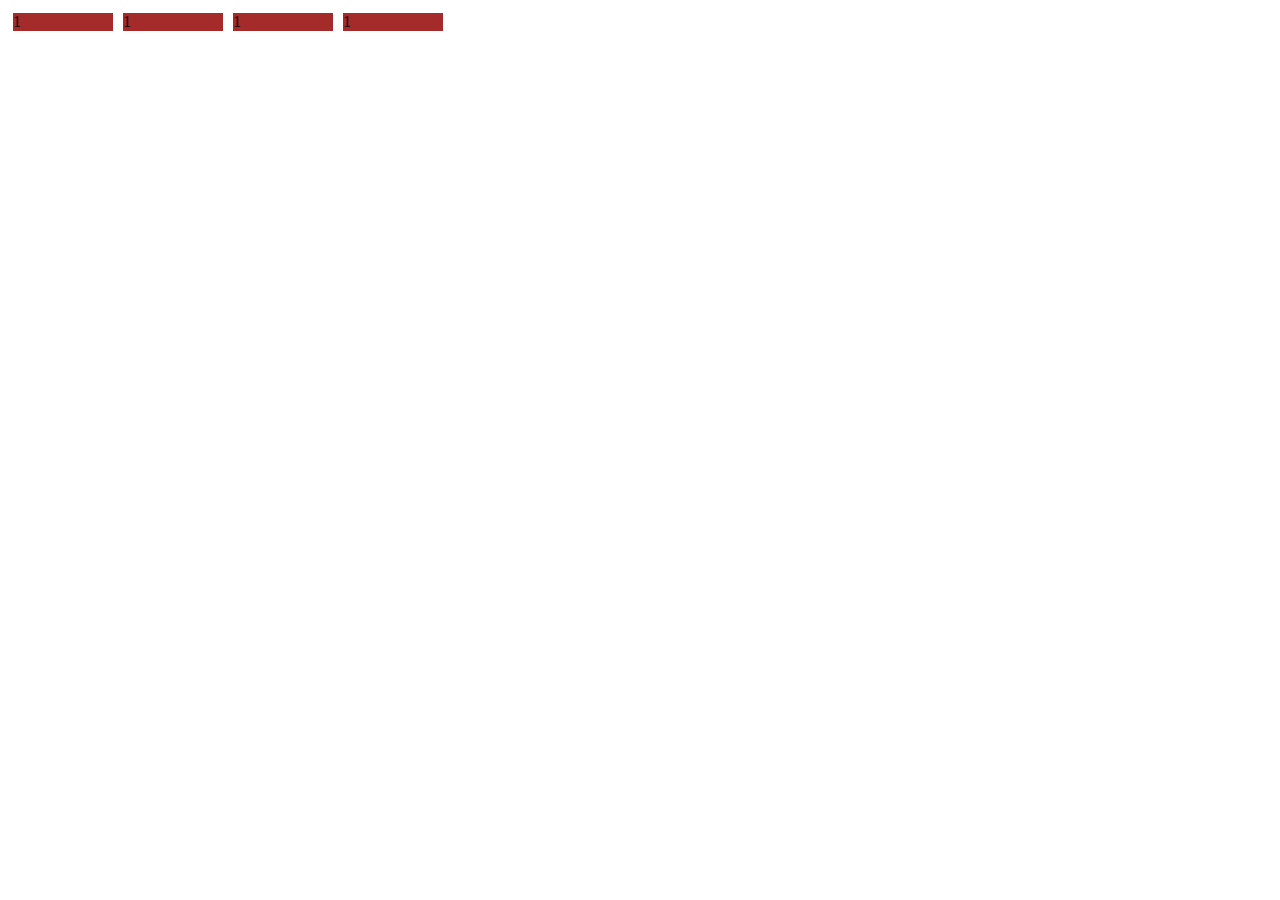
<file: c.html>
<!DOCTYPE html>
<html lang="en">
<head>
    <meta charset="UTF-8">
    <meta name="viewport" content="width=device-width, initial-scale=1.0">
    <title>Document</title>
    <style>
        .container{
            display: flex;
        }
        .kotak{
            width: 100px;
            background-color: brown;
            margin: 5px;
        }
    </style>
</head>
<body>
    <div class="container">
        <div class="kotak"> 1</div> 
        <div class="kotak"> 1</div> 
        <div class="kotak"> 1</div> 
        <div class="kotak"> 1</div>
    </div>
</body>
</html>
</file>
